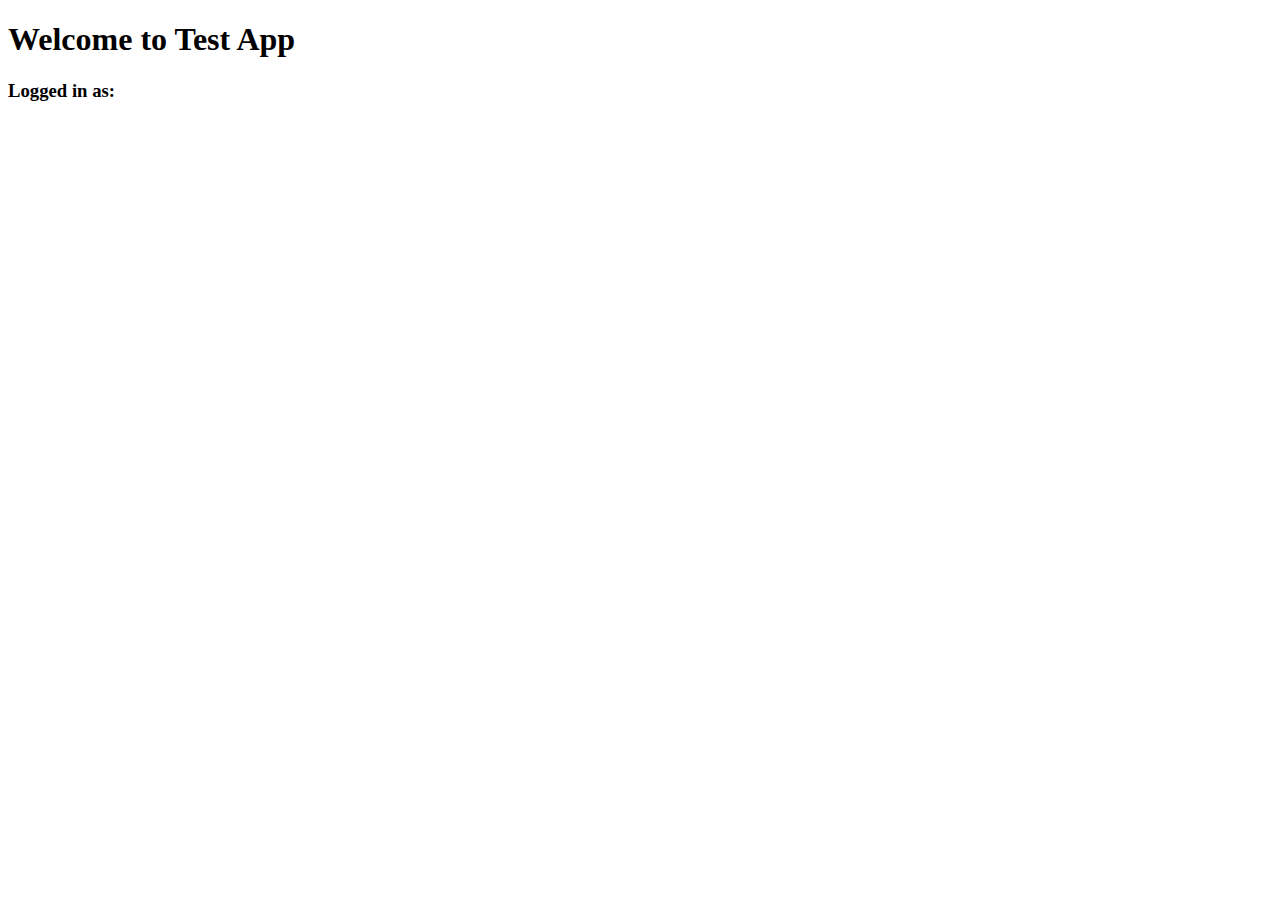
<file: src/main/resources/templates/index.html>
<!DOCTYPE html>
<html xmlns:th="http://www.thymeleaf.org" xmlns:layout="http://www.ultraq.net.nz/web/thymeleaf/layout" layout:decorator="layout">
<head>
<title>HOME</title>
</head>
<body>
    <div layout:fragment="content">
        <h1>Welcome to Test App</h1>
        <h3>
         <p class="pull-right" th:if="${g_user}">
            Logged in as: <span th:text="${g_user.userName}"></span>
        </p></h3>
    </div>
</body>
</html>
</file>
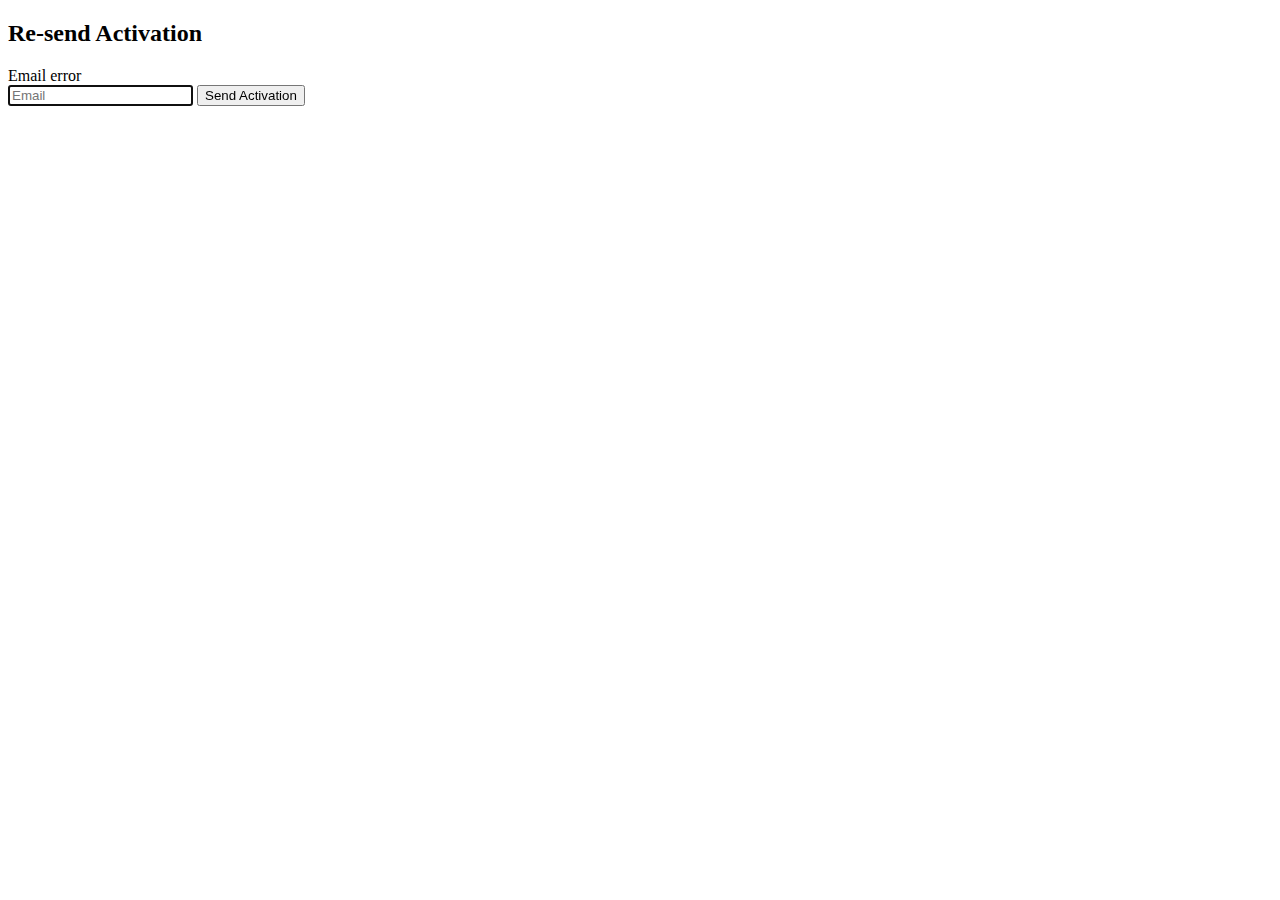
<file: src/main/resources/templates/user/activation-send.html>
<!DOCTYPE html>
<html xmlns:th="http://www.thymeleaf.org" xmlns:layout="http://www.ultraq.net.nz/web/thymeleaf/layout" layout:decorator="layout">
<head>
<title>Re-send Activation</title>
</head>
<body>
    <div layout:fragment="content">
        <form class="form-signin" th:action="@{/user/activation-send}" th:object="${user}" action="/user/activation-send" method="post">
            <h2 class="form-signin-heading">Re-send Activation</h2>
            
            <div class="alert alert-danger" th:if="${#fields.hasErrors('email')}" th:errors="*{email}">Email error</div>
            
            <input type="email" id="inputEmail" name="email" class="form-control" placeholder="Email" required="required" autofocus="autofocus"/>
            
            <button class="btn btn-lg btn-primary btn-block" type="submit">Send Activation</button>
        </form>
    </div>
</body>
</html>
</file>
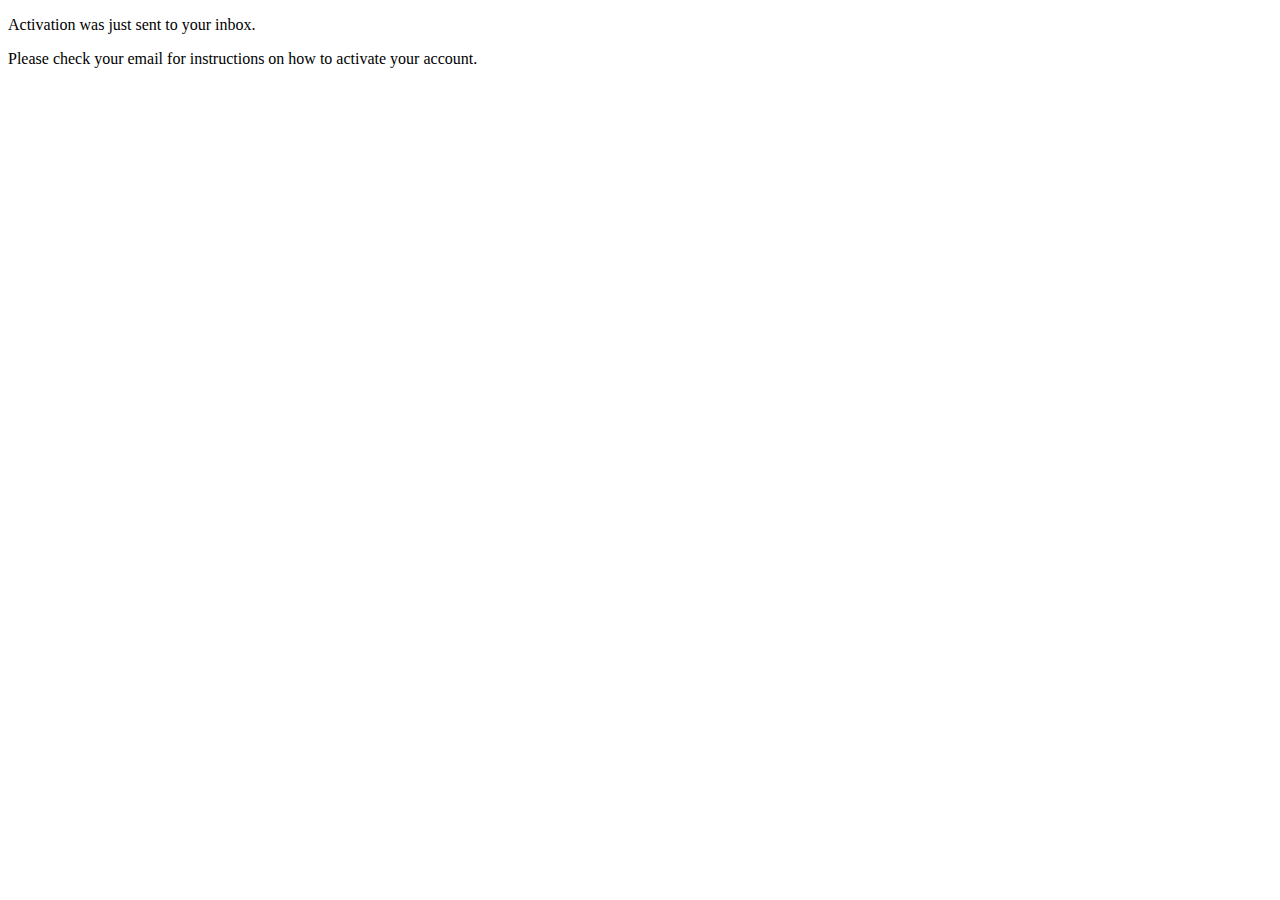
<file: src/main/resources/templates/user/activation-sent.html>
<!DOCTYPE html>
<html xmlns:th="http://www.thymeleaf.org" xmlns:layout="http://www.ultraq.net.nz/web/thymeleaf/layout" layout:decorator="layout">
<head>
<title>Re-send Activation</title>
</head>
<body>
    <div layout:fragment="content">
        <div class="alert alert-info">
            <p>Activation was just sent to your inbox.</p>
            <p>Please check your email for instructions on how to activate your account.</p>
        </div>
    </div>
</body>
</html>
</file>
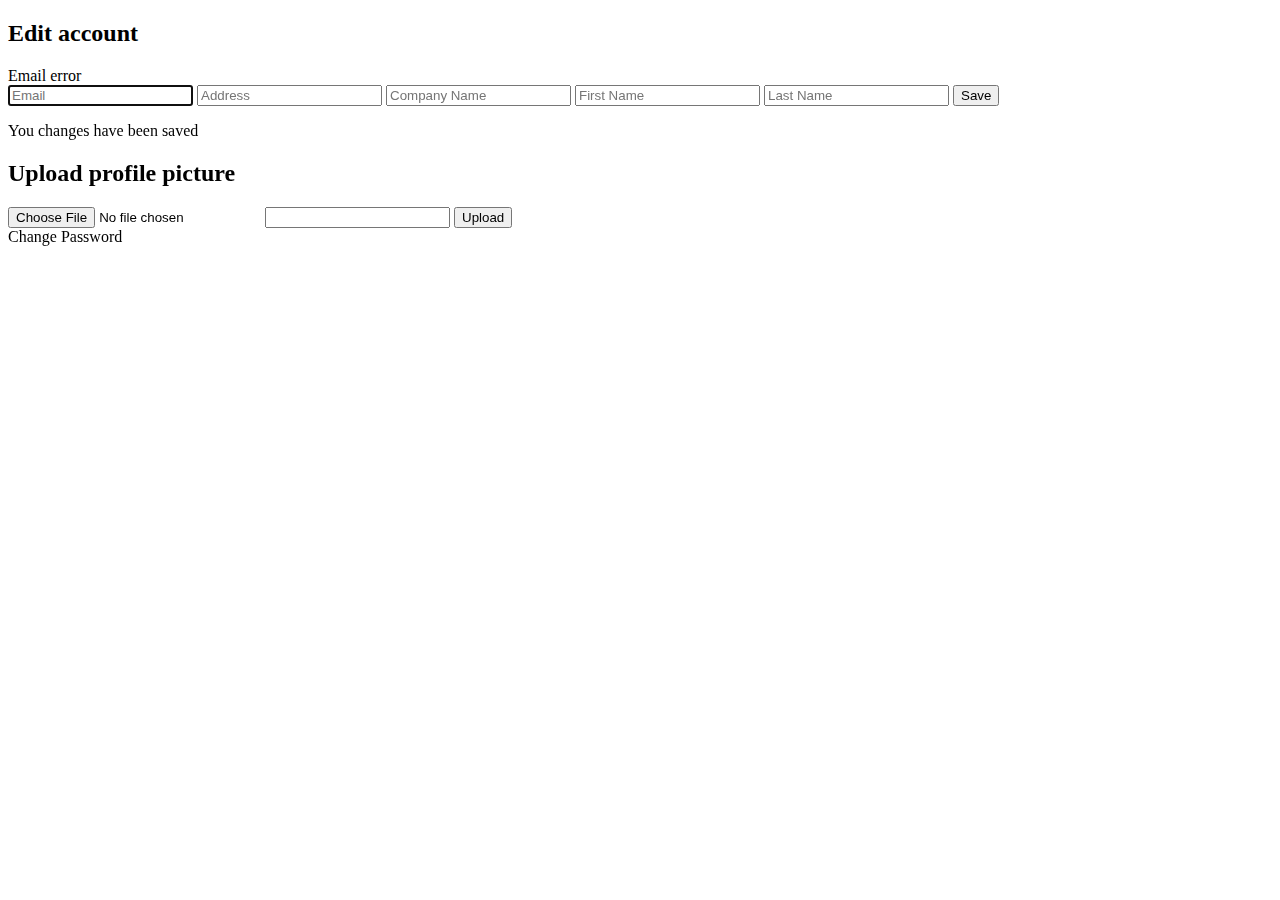
<file: src/main/resources/templates/user/edit.html>
<!DOCTYPE html>
<html xmlns:th="http://www.thymeleaf.org" xmlns:layout="http://www.ultraq.net.nz/web/thymeleaf/layout" layout:decorator="layout">
<head>
<title>Edit User</title>
</head>
<body>
    <div layout:fragment="content">
        <form class="form-signin" th:action="@{/user/edit}" th:object="${user}" method="post">
            <h2 class="form-signin-heading">Edit <span th:text="${user.userName}"></span> account</h2>
            
            <div th:if="${#fields.hasErrors('email')}" th:errors="*{email}" class="alert alert-danger">Email error</div>

            <input type="text" th:field="*{email}" class="form-control top" placeholder="Email" required="required" autofocus="autofocus"/>
            <input type="text" th:field="*{address}" class="form-control middle" placeholder="Address"/>
            <input type="text" th:field="*{companyName}" class="form-control middle" placeholder="Company Name"/>
            <input type="text" th:field="*{firstName}" class="form-control middle" placeholder="First Name"/>
            <input type="text" th:field="*{lastName}" class="form-control bottom" placeholder="Last Name"/>
            <input type="hidden" th:field="*{userName}"/>
            <input type="hidden" th:field="*{groupName}"/>
            <input type="hidden" th:field="*{id}"/>
            
            <button class="btn btn-lg btn-primary btn-block" type="submit">Save</button>
            
            <p class="alert alert-success" th:if="${#httpServletRequest.getParameter('updated')}">You changes have been saved</p>
        </form>
            
        <form class="form-signin" method="post" enctype="multipart/form-data" th:action="@{/user/upload}">
            <h2>Upload profile picture <img th:src="@{/user/profile-picture}"/></h2>
            <input type="file" name="file" class="form-control top"/>
            
            <input type="text" name="name" class="form-control bottom"/> 
            
            <input type="hidden" name="_csrf" th:value="${_csrf.token}" />
            <button class="btn btn-lg btn-primary btn-block" type="submit">Upload</button>
        </form>
        <a th:href="@{/user/reset-password}">Change Password</a>
        
        
    </div>
</body>
</html>
</file>
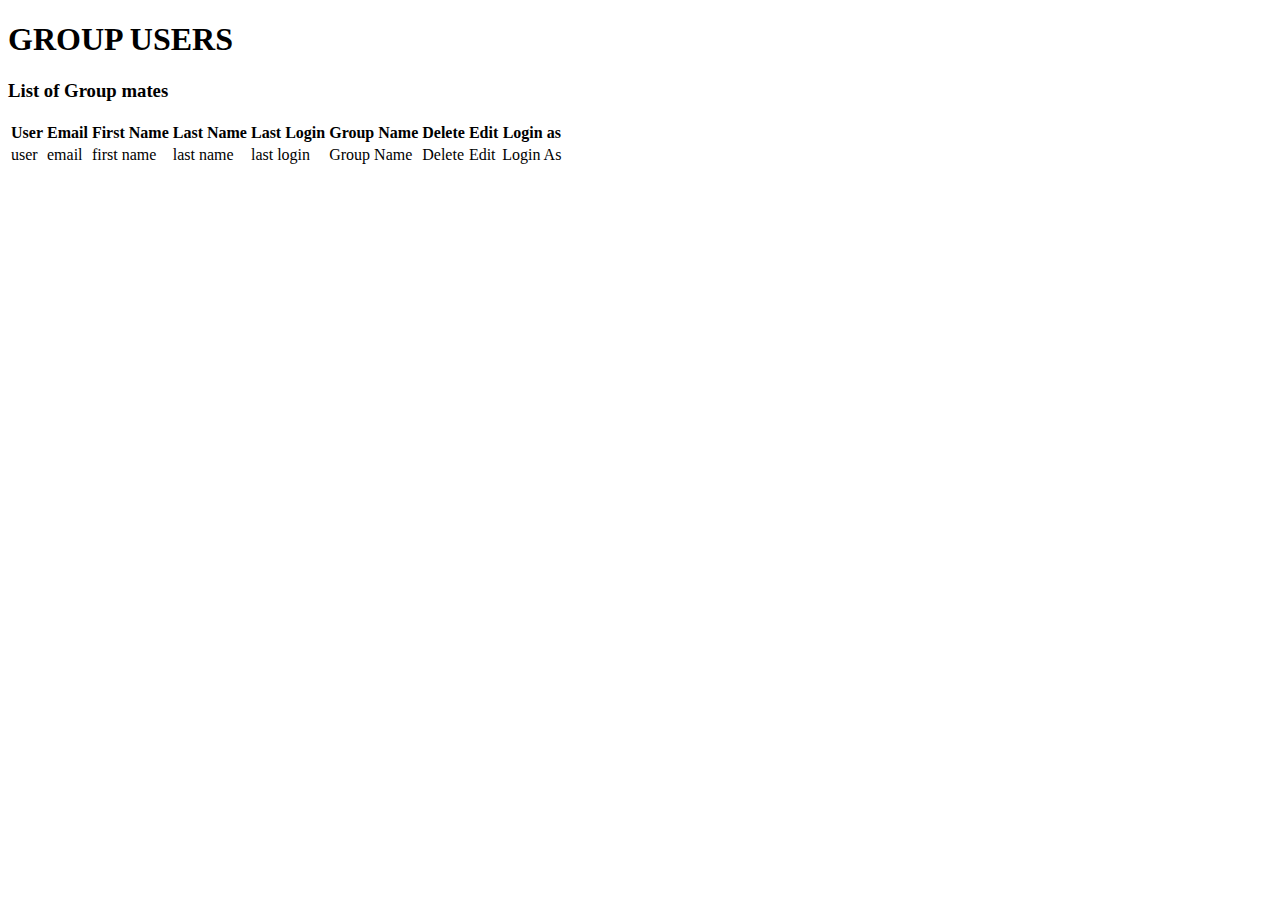
<file: src/main/resources/templates/user/group.html>
<!DOCTYPE html>
<html xmlns:th="http://www.thymeleaf.org"
    xmlns:layout="http://www.ultraq.net.nz/web/thymeleaf/layout"
    layout:decorator="layout">
<head>
<title>GROUP USERS</title>
</head>
<body>
    <div layout:fragment="content">
        <h1>GROUP USERS</h1>
		<h3>List of Group mates</h3>
        <div class="table-responsive">
            <table class="table table-striped">
                <thead>
                    <tr>
                        <th>User</th>
                        <th>Email</th>
                        <th>First Name</th>
                        <th>Last Name</th>
                        <th>Last Login</th>
                        <th>Group Name</th>
                        <th th:if="${g_user.isAdmin()}">Delete</th>
                        <th th:if="${g_user.isAdmin()}">Edit</th>
                        <th th:if="${g_user.isAdmin()}">Login as</th>
                    </tr>
                </thead>
                <tbody>
                    <tr th:each="user : ${users}">
                        <td th:text="${user.userName}">user</td>
                        <td th:text="${user.email}">email</td>
                        <td th:text="${user.firstName}">first name</td>
                        <td th:text="${user.lastName}">last name</td>
                        <td th:text="${user.lastLogin}">last login</td>
                        <td th:text="${user.groupName}">Group Name</td>
                        <td th:if="${g_user.isAdmin()}"><a th:href="@{/user/delete(id=${user.id})}">Delete</a></td>
                        <td th:if="${g_user.isAdmin()}"><a th:href="@{/user/edit/{id}(id=${user.id})}">Edit</a></td>
                        <td th:if="${g_user.isAdmin()}"><a th:href="@{/user/autologin(userName=${user.userName})}">Login As</a></td>
                    </tr>
                </tbody>
            </table>
        </div>
    </div>
</body>
</html>
</file>
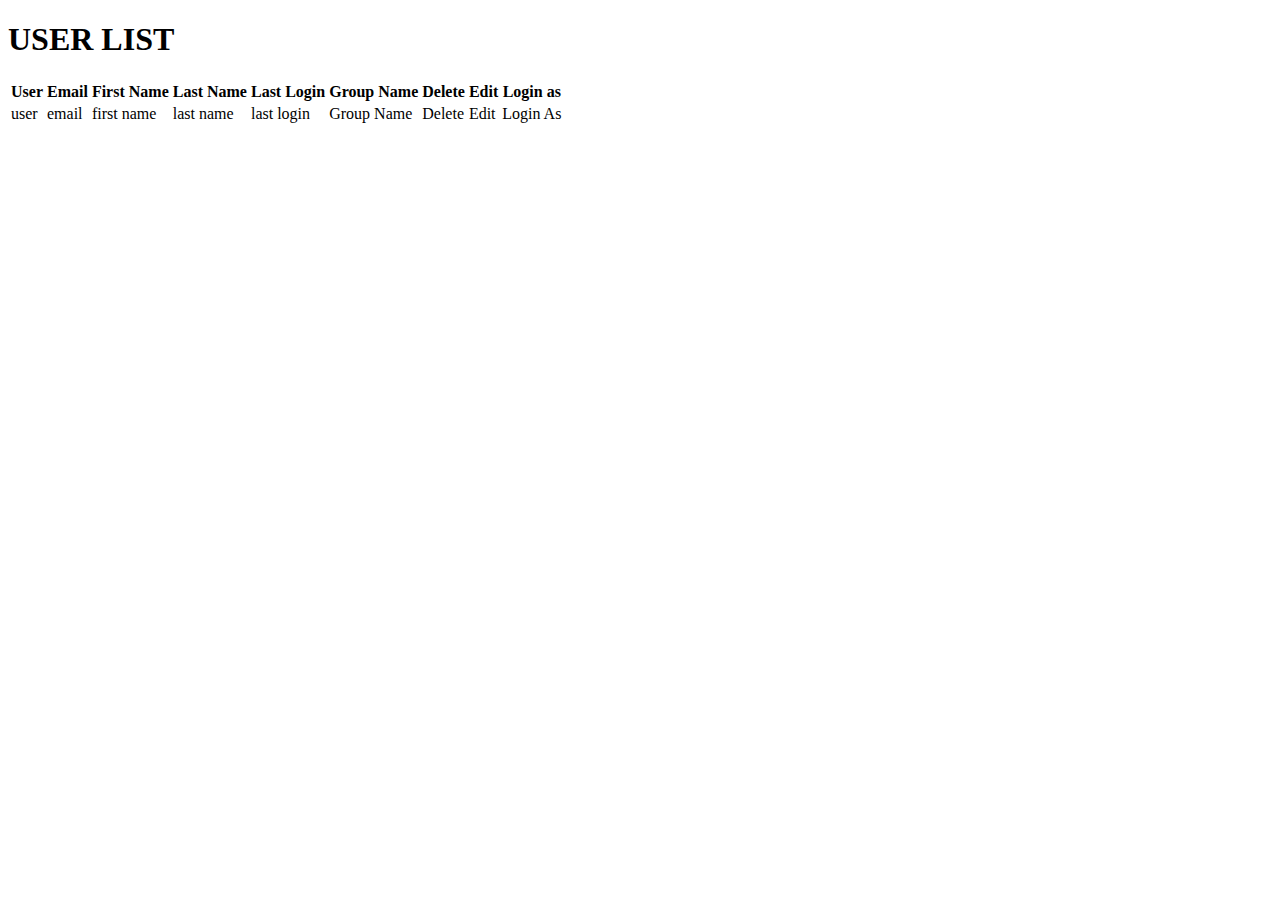
<file: src/main/resources/templates/user/list.html>
<!DOCTYPE html>
<html xmlns:th="http://www.thymeleaf.org"
    xmlns:layout="http://www.ultraq.net.nz/web/thymeleaf/layout"
    layout:decorator="layout">
<head>
<title>USER LIST</title>
</head>
<body>
    <div layout:fragment="content">
        <h1>USER LIST</h1>

        <div class="table-responsive">
            <table class="table table-striped">
                <thead>
                    <tr>
                        <th>User</th>
                        <th>Email</th>
                        <th>First Name</th>
                        <th>Last Name</th>
                        <th>Last Login</th>
                        <th>Group Name</th>
                        <th th:if="${g_user.isAdmin()}">Delete</th>
                        <th th:if="${g_user.isAdmin()}">Edit</th>
                        <th th:if="${g_user.isAdmin()}">Login as</th>
                    </tr>
                </thead>
                <tbody>
                    <tr th:each="user : ${users}">
                        <td th:text="${user.userName}">user</td>
                        <td th:text="${user.email}">email</td>
                        <td th:text="${user.firstName}">first name</td>
                        <td th:text="${user.lastName}">last name</td>
                        <td th:text="${user.lastLogin}">last login</td>
                        <td th:text="${user.groupName}">Group Name</td>
                        <td th:if="${g_user.isAdmin()}"><a th:href="@{/user/delete(id=${user.id})}">Delete</a></td>
                        <td th:if="${g_user.isAdmin()}"><a th:href="@{/user/edit/{id}(id=${user.id})}">Edit</a></td>
                        <td th:if="${g_user.isAdmin()}"><a th:href="@{/user/autologin(userName=${user.userName})}">Login As</a></td>
                    </tr>
                </tbody>
            </table>
        </div>
    </div>
</body>
</html>
</file>
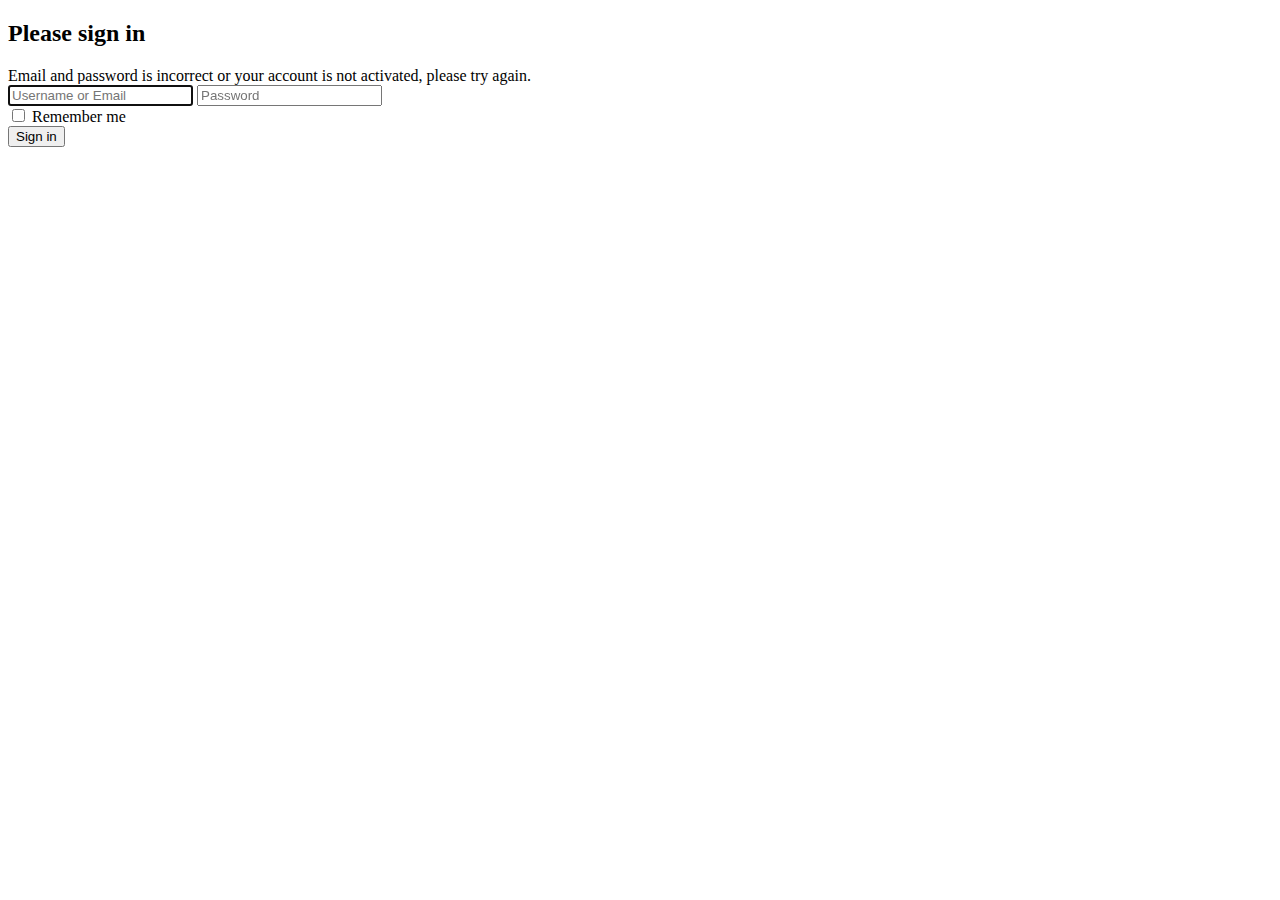
<file: src/main/resources/templates/user/login.html>
<!DOCTYPE html>
<html xmlns:th="http://www.thymeleaf.org" xmlns:layout="http://www.ultraq.net.nz/web/thymeleaf/layout" layout:decorator="layout">
<head>
<title>LOGIN</title>
</head>
<body>
    <div layout:fragment="content">

        <form class="form-signin" th:action="@{/login}" th:object="${user}" action="/login" method="post">
            <h2 class="form-signin-heading">Please sign in</h2>
            
            <div class="alert alert-danger" th:if="${param.error}">
                Email and password is incorrect or your account is not activated, please try again.
            </div>
            <input type="text" id="inputEmail" name="username" class="form-control top" placeholder="Username or Email" required="required" autofocus="autofocus"/>
            <input type="password" id="inputPassword" name="password" class="form-control bottom" placeholder="Password" required="required"/>
            <div class="checkbox">
                <label>
                    <input type="checkbox" name="remember-me"/> Remember me
                </label>
            </div>
            <button class="btn btn-lg btn-primary btn-block" type="submit">Sign in</button>
        </form>


    </div>
</body>
</html>
</file>
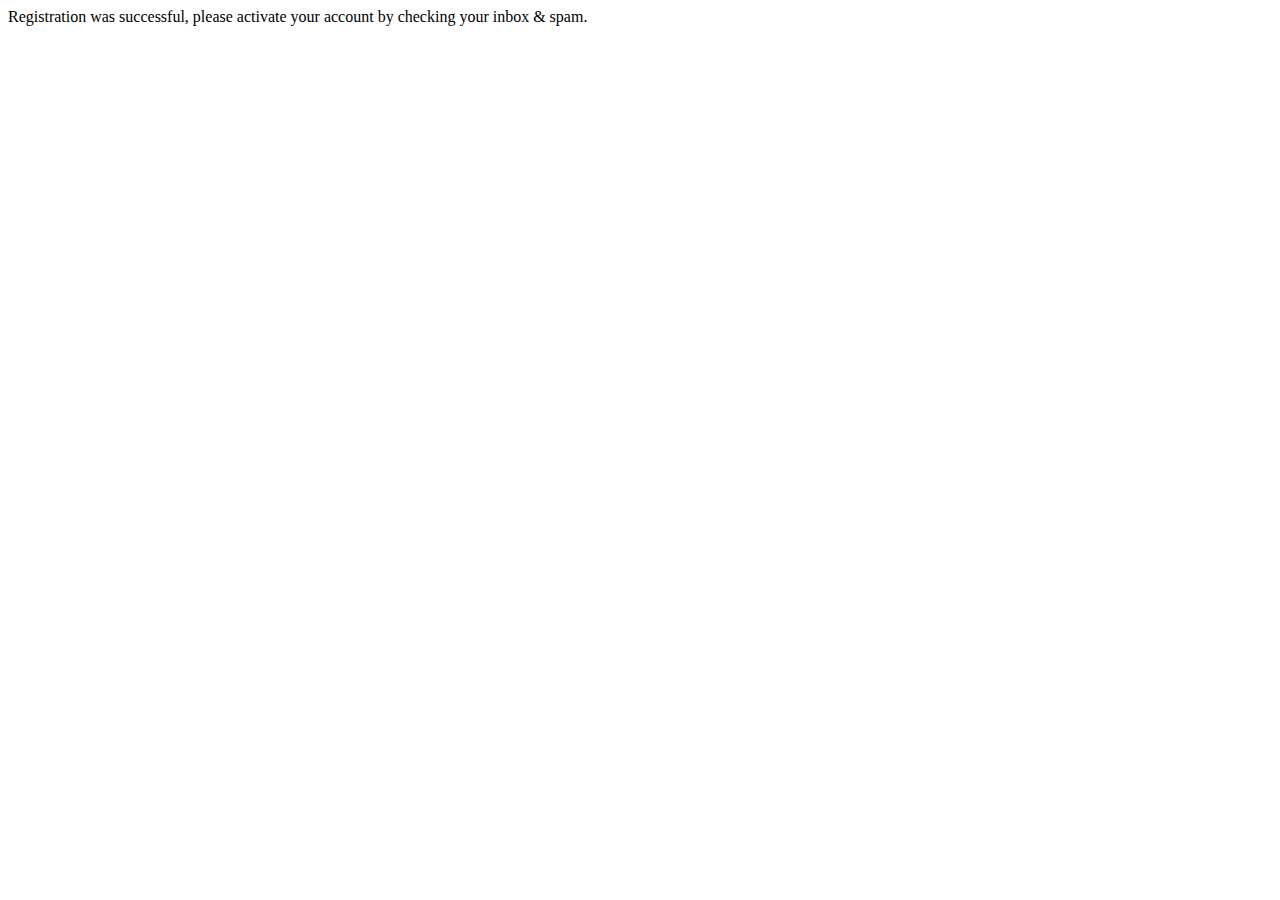
<file: src/main/resources/templates/user/register-success.html>
<!DOCTYPE html>
<html xmlns:th="http://www.thymeleaf.org"
    xmlns:layout="http://www.ultraq.net.nz/web/thymeleaf/layout"
    layout:decorator="layout">
    <head>
        <title>REGISTER SUCCESS</title>
    </head>
<body>
    <div layout:fragment="content">
        <div class="alert alert-info">
            Registration was successful, please activate your account by checking your inbox &amp; spam. 
        </div>
    </div>
</body>
</html>
</file>
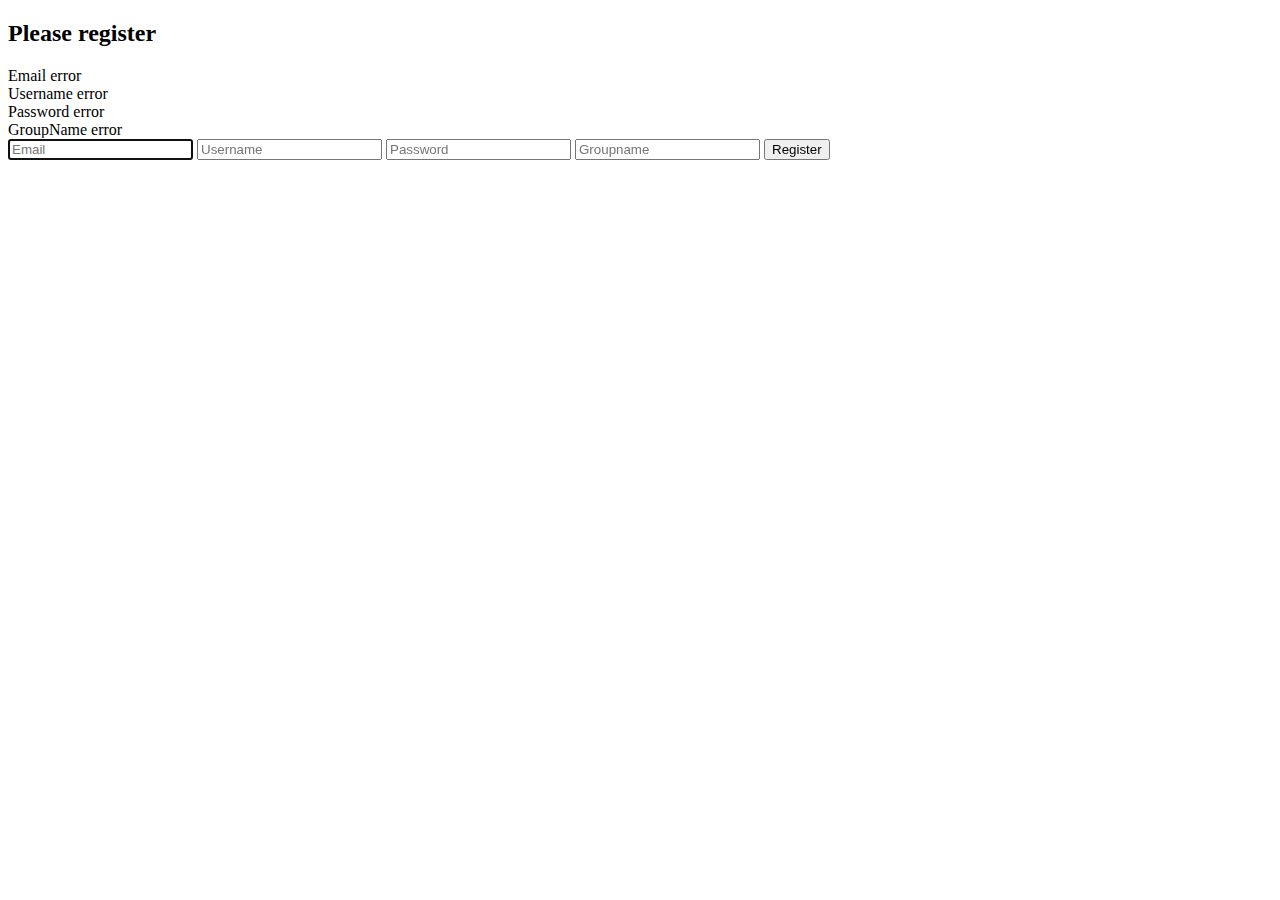
<file: src/main/resources/templates/user/register.html>
<!DOCTYPE html>
<html xmlns:th="http://www.thymeleaf.org" xmlns:layout="http://www.ultraq.net.nz/web/thymeleaf/layout" layout:decorator="layout">
<head>
<title>REGISTER</title>
</head>
<body>
    <div layout:fragment="content">
        <form class="form-signin" th:action="@{/user/register}" th:object="${user}" action="/user/register" method="post">
            <h2 class="form-signin-heading">Please register</h2>
            
            <div th:if="${#fields.hasErrors()}" class="alert alert-danger">
                <div th:if="${#fields.hasErrors('email')}" th:errors="*{email}">Email error</div>
                <div th:if="${#fields.hasErrors('userName')}" th:errors="*{userName}">Username error</div>
                <div th:if="${#fields.hasErrors('password')}" th:errors="*{password}">Password error</div>
                <div th:if="${#fields.hasErrors('groupName')}" th:errors="*{groupName}">GroupName error</div>
            </div>
            
            <input type="text" id="inputEmail" name="email" class="form-control top" placeholder="Email" required="required" autofocus="autofocus"/>
            <input type="text" id="inputUser" name="userName" class="form-control middle" placeholder="Username" required="required"/>
            <input type="password" id="inputPassword" name="password" class="form-control bottom" placeholder="Password" required="required"/>
            <input type="text" id="inputGroupName" name="groupName" class="form-control middle" placeholder="Groupname" required="required"/>

            <button class="btn btn-lg btn-primary btn-block" type="submit">Register</button>
        </form>
    </div>
</body>
</html>
</file>
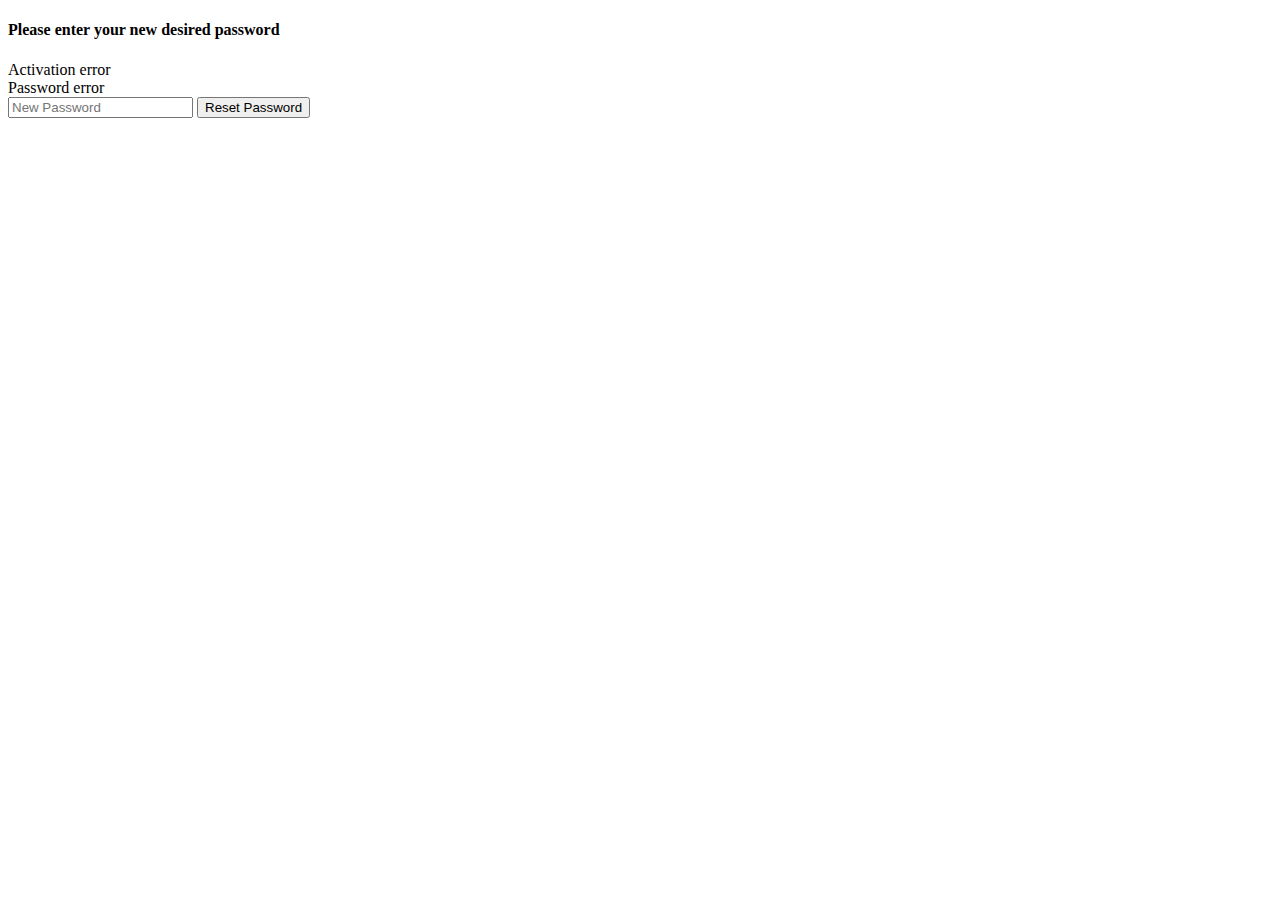
<file: src/main/resources/templates/user/reset-password-change.html>
<!DOCTYPE html>
<html xmlns:th="http://www.thymeleaf.org" xmlns:layout="http://www.ultraq.net.nz/web/thymeleaf/layout" layout:decorator="layout">
<head>
<title>Password Change</title>
</head>
<body>
    <div layout:fragment="content">
        <form class="form-signin" th:action="@{/user/reset-password-change}" th:object="${user}" action="/user/reset-password-change" method="post">
            <h4 class="form-signin-heading">Please enter your new desired password</h4>
            
            <div th:if="${#fields.hasErrors()}" class="alert alert-danger">
                <div th:if="${#fields.hasErrors('activation')}" th:errors="*{activation}">Activation error</div>
                <div th:if="${#fields.hasErrors('password')}" th:errors="*{password}">Password error</div>
            </div>
            <input type="hidden" name="userName" th:value="${userName}"/>
            <input type="password" id="inputPassword" name="password" class="form-control" placeholder="New Password" required="required"/>

            <button class="btn btn-lg btn-primary btn-block" type="submit">Reset Password</button>
        </form>
    </div>
</body>
</html>
</file>
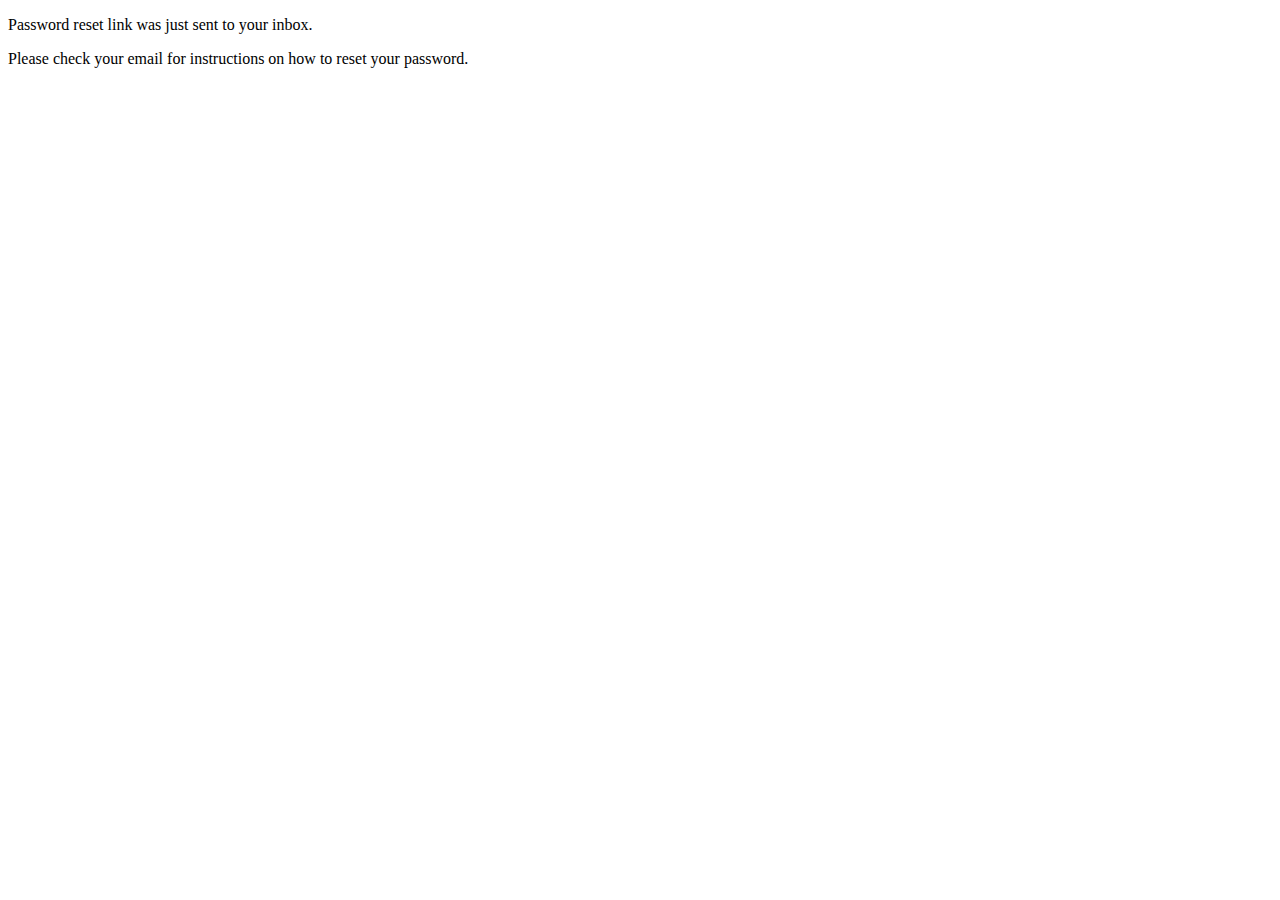
<file: src/main/resources/templates/user/reset-password-sent.html>
<!DOCTYPE html>
<html xmlns:th="http://www.thymeleaf.org" xmlns:layout="http://www.ultraq.net.nz/web/thymeleaf/layout" layout:decorator="layout">
<head>
<title>Password Reset</title>
</head>
<body>
    <div layout:fragment="content">
        <div class="alert alert-info">
            <p>Password reset link was just sent to your inbox.</p>
            <p>Please check your email for instructions on how to reset your password.</p>
        </div>
    </div>
</body>
</html>
</file>
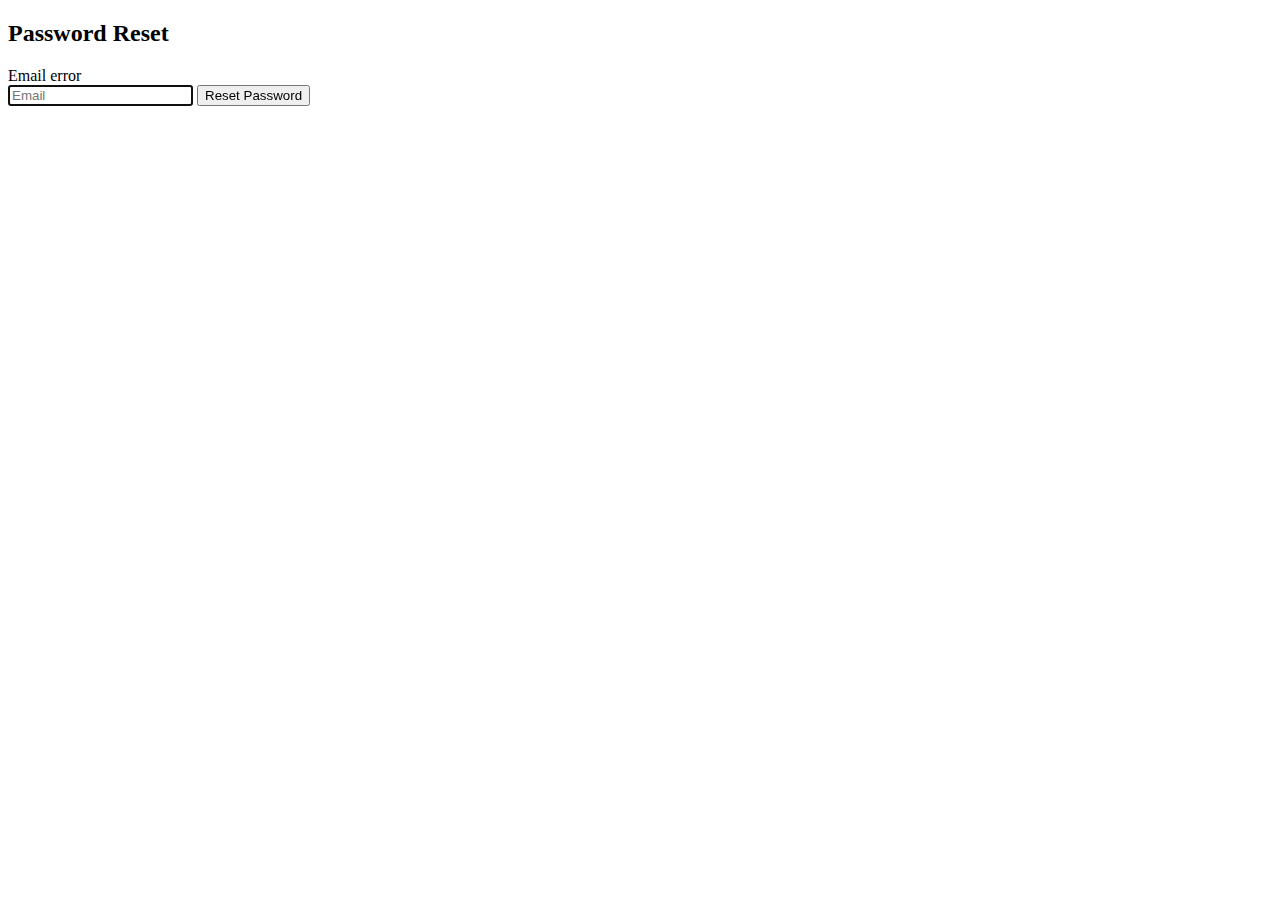
<file: src/main/resources/templates/user/reset-password.html>
<!DOCTYPE html>
<html xmlns:th="http://www.thymeleaf.org" xmlns:layout="http://www.ultraq.net.nz/web/thymeleaf/layout" layout:decorator="layout">
<head>
<title>Password Reset</title>
</head>
<body>
    <div layout:fragment="content">
        <form class="form-signin" th:action="@{/user/reset-password}" th:object="${user}" action="/user/reset-password" method="post">
            <h2 class="form-signin-heading">Password Reset</h2>
            
            <div class="alert alert-danger" th:if="${#fields.hasErrors('email')}" th:errors="*{email}">Email error</div>
            
            <input type="email" id="inputEmail" name="email" class="form-control" placeholder="Email" required="required" autofocus="autofocus"/>
            
            <button class="btn btn-lg btn-primary btn-block" type="submit">Reset Password</button>
        </form>
    </div>
</body>
</html>
</file>
